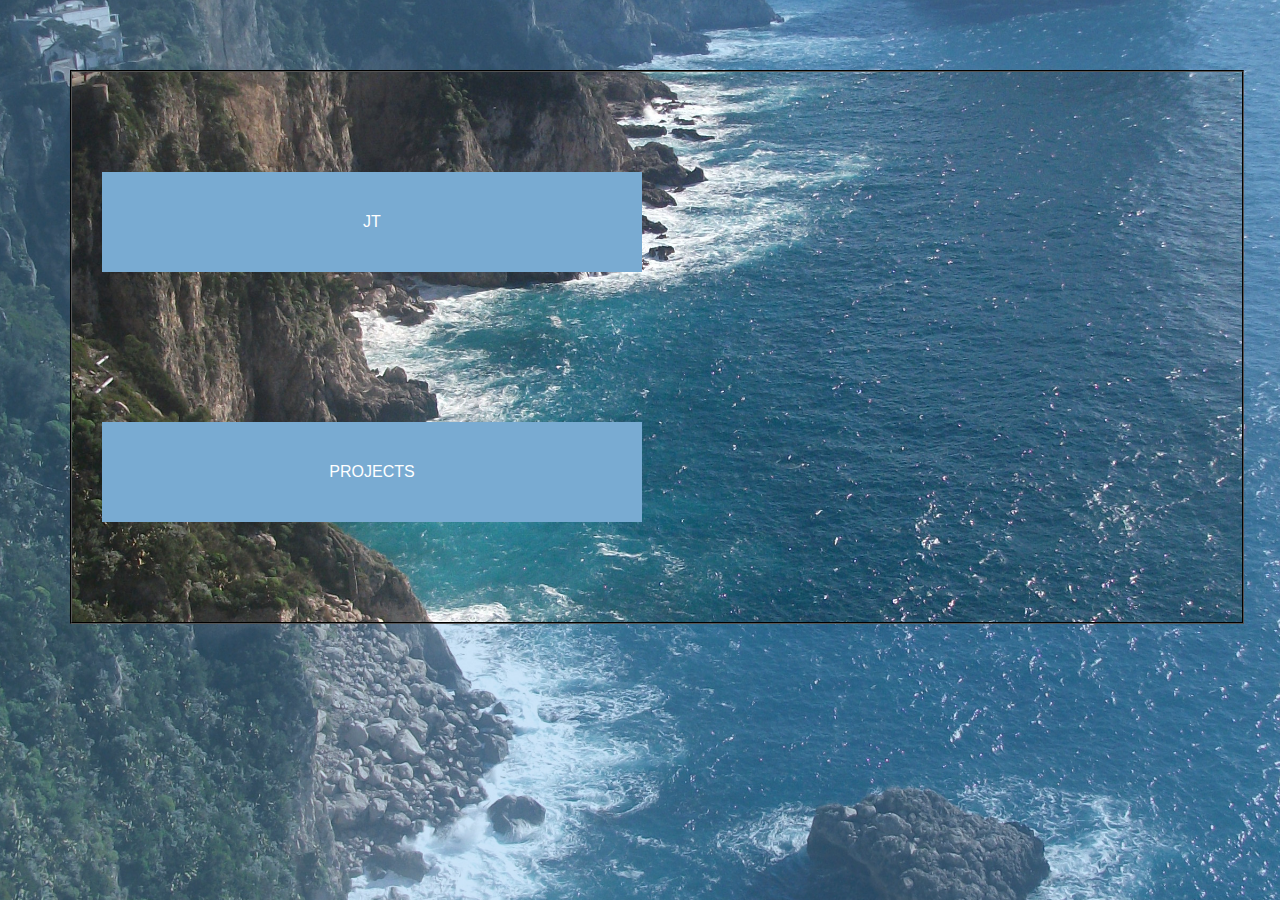
<file: index.html>
<!DOCTYPE html>
<html>

<head>
    <title>Jacob Weaver-Portfolio | Home</title>
    <link href="https://maxcdn.bootstrapcdn.com/font-awesome/4.7.0/css/font-awesome.min.css" rel="stylesheet">
    <link href="https://fonts.googleapis.com/css?family=Open+Sans" rel="stylesheet">
    <script src="https://ajax.googleapis.com/ajax/libs/jquery/2.1.1/jquery.min.js"></script>
    <script src="https://maxcdn.bootstrapcdn.com/bootstrap/3.3.7/js/bootstrap.min.js"></script>
    <link href="https://maxcdn.bootstrapcdn.com/bootstrap/3.3.7/css/bootstrap.min.css" rel="stylesheet" />
    <link rel="stylesheet" type="text/css" media="screen" href="./assets/style2.css">
    <link href="https://fonts.googleapis.com/css?family=Cinzel" rel="stylesheet">

    <script src="https://cdnjs.cloudflare.com/ajax/libs/jquery/2.1.3/jquery.min.js"></script>

</head>

<body>
    <div class="container">
        <div class="row">
            <div class="col-md-6">


                <div class="row">
                    <!-- flip-to-top or flip-to-bottom -->
                    <div class="cube flip-to-top">
                        <div class="default-state">
                            <span>JT</span>
                        </div>
                        <div class="active-state">
                            <span>
                                <ul class="navbar navbar-inverse">
                                    <div class="col-xs-3">
                                        <li>
                                            <a href="aboutMe.html">About Me</a>
                                        </li>
                                    </div>
                                    <div class="col-xs-3">
                                        <li>
                                            <a href="contactMe.html">Contact</a>
                                        </li>
                                    </div>
                                </ul>
                            </span>
                        </div>
                    </div>
                </div>

                <div class="row">
                    <!-- flip-to-top or flip-to-bottom -->
                    <div class="cube flip-to-top">
                        <div class="default-state">
                            <span>Projects</span>
                        </div>
                        <div class="active-state">
                            <span>
                                <ul class="navbar navbar-inverse">
                                    <div class="col-xs-3">
                                        <li>
                                            <a href="codingPage.html">Coding</a>
                                        </li>
                                    </div>
                                    <div class="col-xs-3">
                                        <li>
                                            <a href="writingPage.html">Writing</a>
                                        </li>
                                    </div>
                                    <div class="col-xs-3">
                                        <li>
                                            <a href="otherPage.html">Other</a>
                                        </li>
                                    </div>
                                </ul>
                            </span>
                        </div>
                    </div>
                </div>

            </div>
        </div>
    </div>

</body>

</html>
</file>
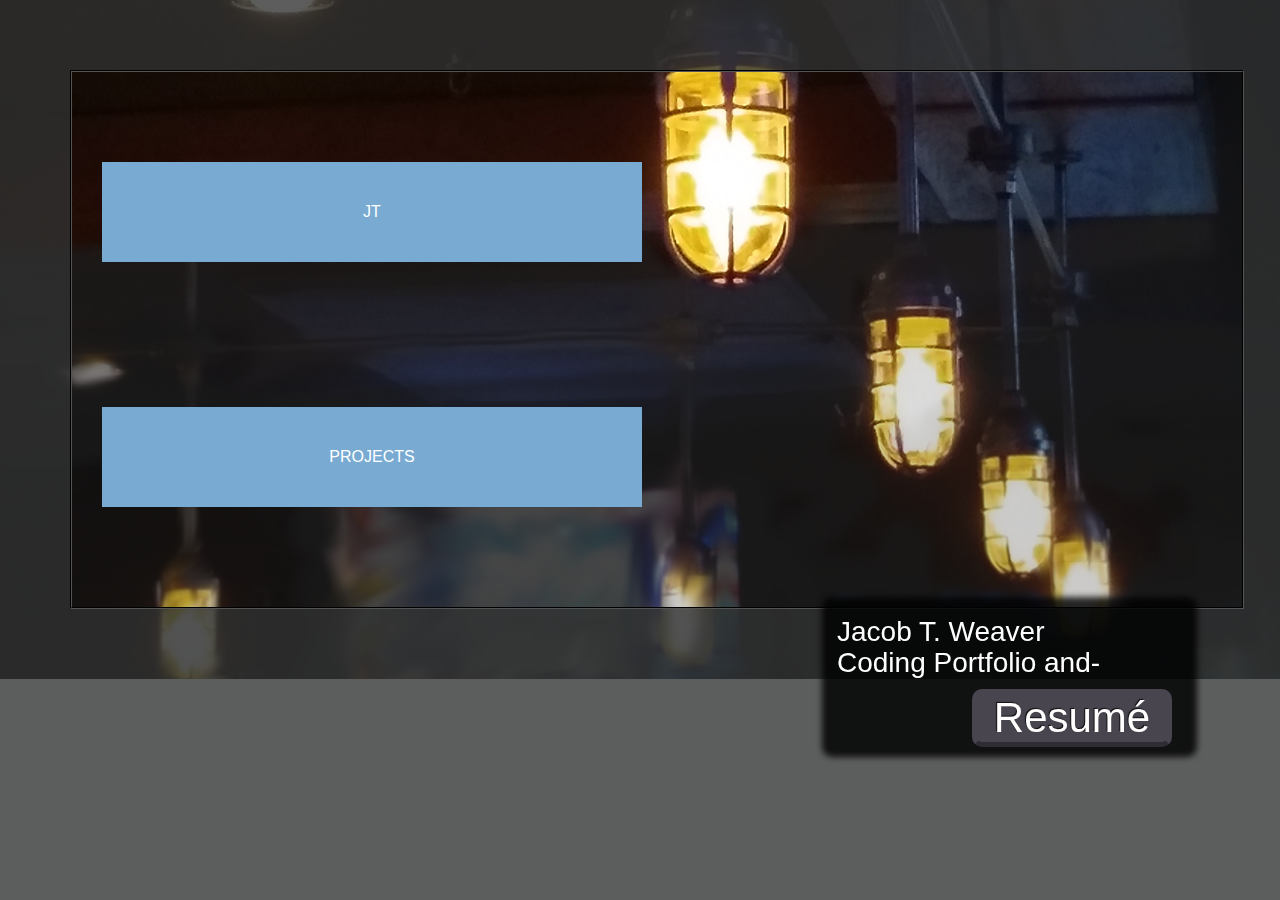
<file: public/index.html>
<!DOCTYPE html>
<html>

<head>
    <title>Jacob Weaver-Portfolio | Home</title>
    <link href="https://maxcdn.bootstrapcdn.com/font-awesome/4.7.0/css/font-awesome.min.css" rel="stylesheet">
    <link href="https://fonts.googleapis.com/css?family=Open+Sans" rel="stylesheet">
    <script src="https://ajax.googleapis.com/ajax/libs/jquery/2.1.1/jquery.min.js"></script>
    <script src="https://maxcdn.bootstrapcdn.com/bootstrap/3.3.7/js/bootstrap.min.js"></script>
    <link href="https://maxcdn.bootstrapcdn.com/bootstrap/3.3.7/css/bootstrap.min.css" rel="stylesheet" />
    <link rel="stylesheet" type="text/css" media="screen" href="./assets/style2.css">
    <link href="https://fonts.googleapis.com/css?family=Cinzel" rel="stylesheet">
   
    <script src="https://cdnjs.cloudflare.com/ajax/libs/jquery/2.1.3/jquery.min.js"></script>

</head>

<body>
    <div class="container">
        <div class="row">
            <div class="col-md-6">

                <div class="row">
                    <!-- flip-to-top or flip-to-bottom -->
                    <div class="cube flip-to-top">
                        <div class="default-state">
                            <span>JT</span>
                        </div>
                        <div class="active-state">
                            <span>
                                <ul class="navbar navbar-inverse">
                                    <div class="col-xs-3">
                                        <li>
                                            <a href="aboutMe.html">About Me</a>
                                        </li>
                                    </div>
                                    <div class="col-xs-3">
                                        <li>
                                            <a href="contactMe.html">Contact</a>
                                        </li>
                                    </div>
                                </ul>
                            </span>
                        </div>
                    </div>
                </div>

                <div class="row">
                    <!-- flip-to-top or flip-to-bottom -->
                    <div class="cube flip-to-top">
                        <div class="default-state">
                            <span>Projects</span>
                        </div>
                        <div class="active-state">
                            <span>
                                <ul class="navbar navbar-inverse">
                                    <div class="col-xs-3">
                                        <li>
                                            <a href="codingPage.html">Coding</a>
                                        </li>
                                    </div>
                                    <div class="col-xs-3">
                                        <li>
                                            <a href="writingPage.html">Writing</a>
                                        </li>
                                    </div>
                                    <div class="col-xs-3">
                                        <li>
                                            <a href="otherPage.html">Other</a>
                                        </li>
                                    </div>
                                </ul>
                            </span>
                        </div>
                    </div>
                </div>
            </div>

   <div class="col-md-6">
        <div class="rowB"></div>
        <div class="rowB"></div>
        <div class="rowB"></div>

        
                <div class="rowB">
                <canvas id="myCanvas"></canvas>
                  <h2>
                        <p>Jacob T. Weaver <br>
                        Coding Portfolio and- </p>
                       <button id="button">Resumé</button>
                        </h2>
                    </div>

    </div>
            
    <script src="app.js"></script> 
            </div>
        </div>
    </div>
    
</body>

</html>
</file>
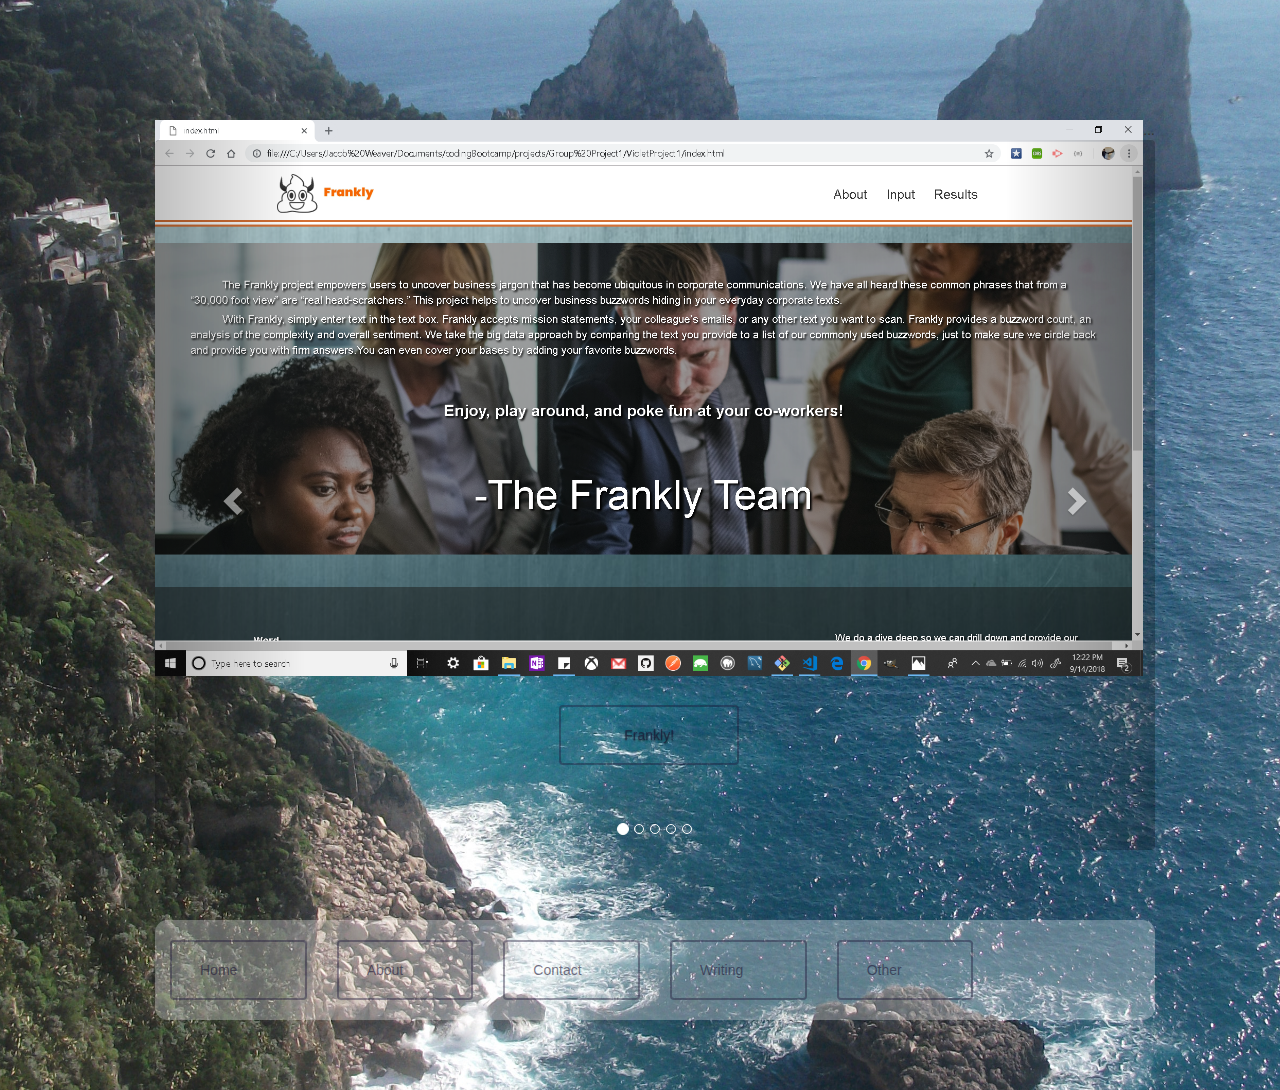
<file: codingPage.html>
<!DOCTYPE html>
<html>

<head>
    <title>Jacob Weaver-Portfolio | Home</title>
    <link href="https://maxcdn.bootstrapcdn.com/font-awesome/4.7.0/css/font-awesome.min.css" rel="stylesheet">
    <link href="https://fonts.googleapis.com/css?family=Open+Sans" rel="stylesheet">
    <script src="https://ajax.googleapis.com/ajax/libs/jquery/2.1.1/jquery.min.js"></script>
    <script src="https://maxcdn.bootstrapcdn.com/bootstrap/3.3.7/js/bootstrap.min.js"></script>
    <link href="https://maxcdn.bootstrapcdn.com/bootstrap/3.3.7/css/bootstrap.min.css" rel="stylesheet" />
    <link rel="stylesheet" type="text/css" media="screen" href="./assets/style3.css">
    <link href="https://fonts.googleapis.com/css?family=Cinzel" rel="stylesheet">

    <script src="https://cdnjs.cloudflare.com/ajax/libs/jquery/2.1.3/jquery.min.js"></script>

</head>

<body>
    <div class="container">

    <div class="row">
        <div id="carousel-example-generic" class="carousel slide" data-ride="carousel">
            <!-- Indicators -->
            <ol class="carousel-indicators">
                <li data-target="franklyScreen" data-slide-to="0" class="active"></li>
                <li data-target="fableScreen" data-slide-to="1"></li>
                <li data-target="" data-slide-to="3"></li>
                <li data-target="fableScreen" data-slide-to="4"></li>
                <li data-target="" data-slide-to="5"></li>
            </ol>

            <!-- Wrapper for slides -->
            <div class="carousel-inner" role="listbox">
                <div class="item active">
                    <img src="assets\franklyScreen.png" alt="frankly">
                    <div class="carousel-caption">
                            <a href="https://github.com/haleyb128/Frankly" class="button2"> Frankly!</a>
                    </div>
                </div>
                <div class="item">
                    <img src="assets\fableScreen.png" alt="fable">
                    <div class="carousel-caption">
                            <a href="https://github.com/weaverjt/Fable-Farm" class="button2"> Fable Farm!</a>
                    </div>
                </div>
                <div class="item">
                    <img src="assets\fableScreen.png" alt="fable">
                    <div class="carousel-caption">
                            <a href="https://github.com/haleyb128/Frankly" class="button2"> Frankly!</a>
                    </div>
                </div>
                <div class="item">
                    <img src="assets\fableScreen.png" alt="fable">
                    <div class="carousel-caption">
                            <a href="https://github.com/haleyb128/Frankly" class="button2"> Frankly!</a>
                    </div>
                </div>
                <div class="item">
                    <img src="assets\portScreen.png" alt="Portfolio">
                    <div class="carousel-caption">
                            <a href="" class="button2">Portfolio!</a>
                    </div>
                </div>

                ...
            </div>

            <!-- Controls -->
            <a class="left carousel-control" href="#carousel-example-generic" role="button" data-slide="prev">
                <span class="glyphicon glyphicon-chevron-left" aria-hidden="true"></span>
                <span class="sr-only">Previous</span>
            </a>
            <a class="right carousel-control" href="#carousel-example-generic" role="button" data-slide="next">
                <span class="glyphicon glyphicon-chevron-right" aria-hidden="true"></span>
                <span class="sr-only">Next</span>
            </a>
        </div>
    </div>



    <div class="rowA">
        <div class="col-xs-2">
            <a href="index.html" class="button2">Home</a>
        </div>
        <div class="col-xs-2">
            <a href="aboutME.html" class="button2">About</a>
        </div>
        <div class="col-xs-2">
            <a href="contactMe.html" class="button2">Contact</a>
        </div>
        <div class="col-xs-2">
            <a href="writingPage.html" class="button2">Writing</a>
        </div>
        <div class="col-xs-2">
            <a href="otherPage.html" class="button2">Other</a>
        </div>
    </div>

    </div>
</body>

</html>
</file>
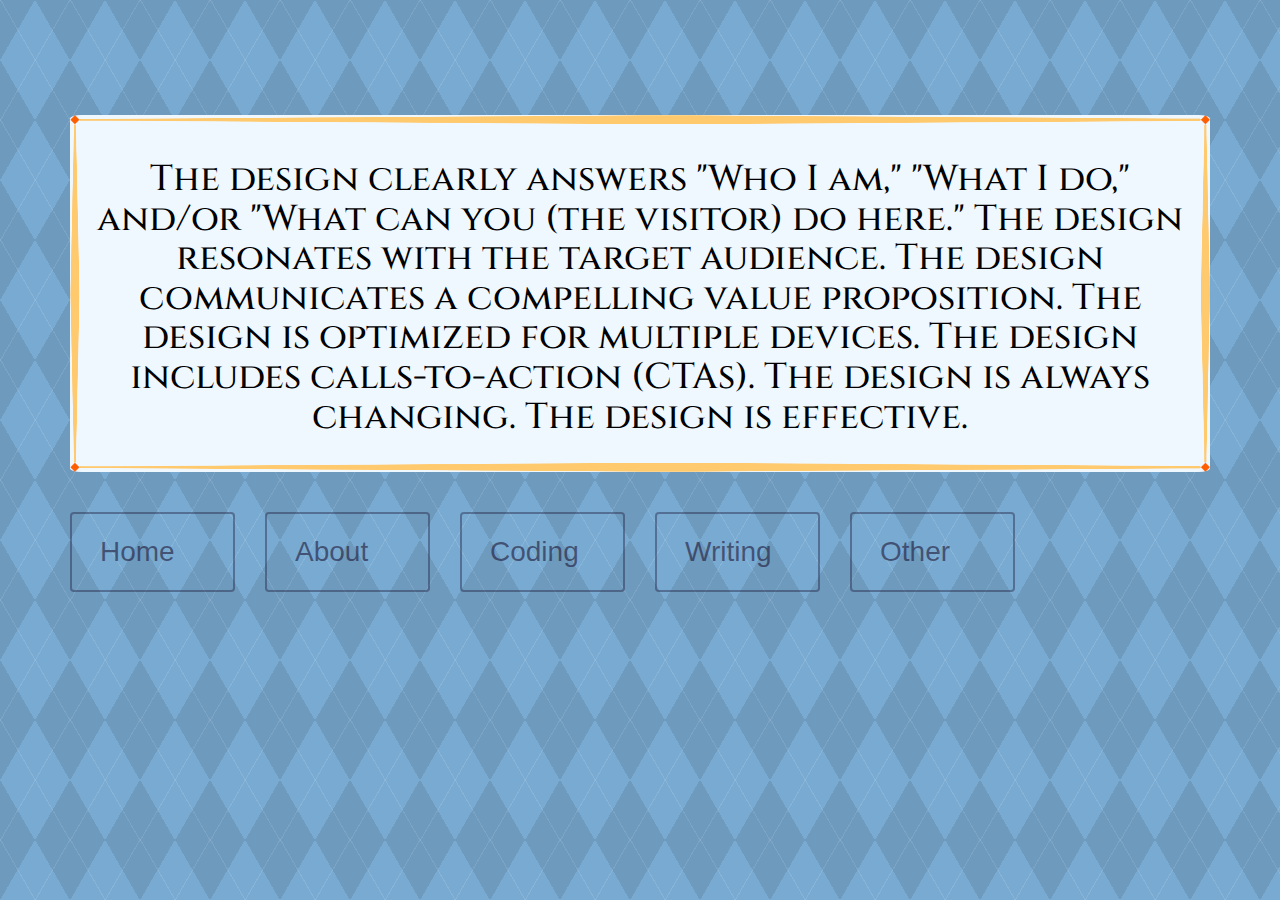
<file: contactMe.html>
<!DOCTYPE html>
<html>

<head>
    <title>Jacob Weaver-Portfolio | Home</title>
    <link href="https://maxcdn.bootstrapcdn.com/font-awesome/4.7.0/css/font-awesome.min.css" rel="stylesheet">
    <link href="https://fonts.googleapis.com/css?family=Open+Sans" rel="stylesheet">
    <script src="https://ajax.googleapis.com/ajax/libs/jquery/2.1.1/jquery.min.js"></script>
    <script src="https://maxcdn.bootstrapcdn.com/bootstrap/3.3.7/js/bootstrap.min.js"></script>
    <link href="https://maxcdn.bootstrapcdn.com/bootstrap/3.3.7/css/bootstrap.min.css" rel="stylesheet" />
    <link rel="stylesheet" type="text/css" media="screen" href="./assets/style.css">
    <link href="https://fonts.googleapis.com/css?family=Cinzel" rel="stylesheet">

    <script src="https://cdnjs.cloudflare.com/ajax/libs/jquery/2.1.3/jquery.min.js"></script>

</head>

<body>
    <div class="container">
        <div class="row">
            <div class="col-md-6">


                <div class="rowA">
                    <h1>
                            The design clearly answers "Who I am," "What I do," and/or "What can you (the visitor) do here."
                            The design resonates with the target audience.
                            The design communicates a compelling value proposition.
                            The design is optimized for multiple devices.
                            The design includes calls-to-action (CTAs).
                            The design is always changing.
                            The design is effective.
                    </h1>
                </div>

                <div class="row">
                 
                </div>

                <div class="row">
                    <div class="col-xs-2">
                        <a href="index.html" class="button2">Home</a>
                    </div>
                    <div class="col-xs-2">
                        <a href="aboutME.html" class="button2">About</a>
                    </div>
                    <div class="col-xs-2">
                        <a href="codingPage.html" class="button2">Coding</a>
                    </div>
                    <div class="col-xs-2">
                        <a href="writingPage.html" class="button2">Writing</a>
                    </div>
                        <div class="col-xs-2">
                        <a href="otherPage.html" class="button2">Other</a>
                    </div>
                </div>
               

            </div>
        </div>
    </div>

</body>

</html>
</file>
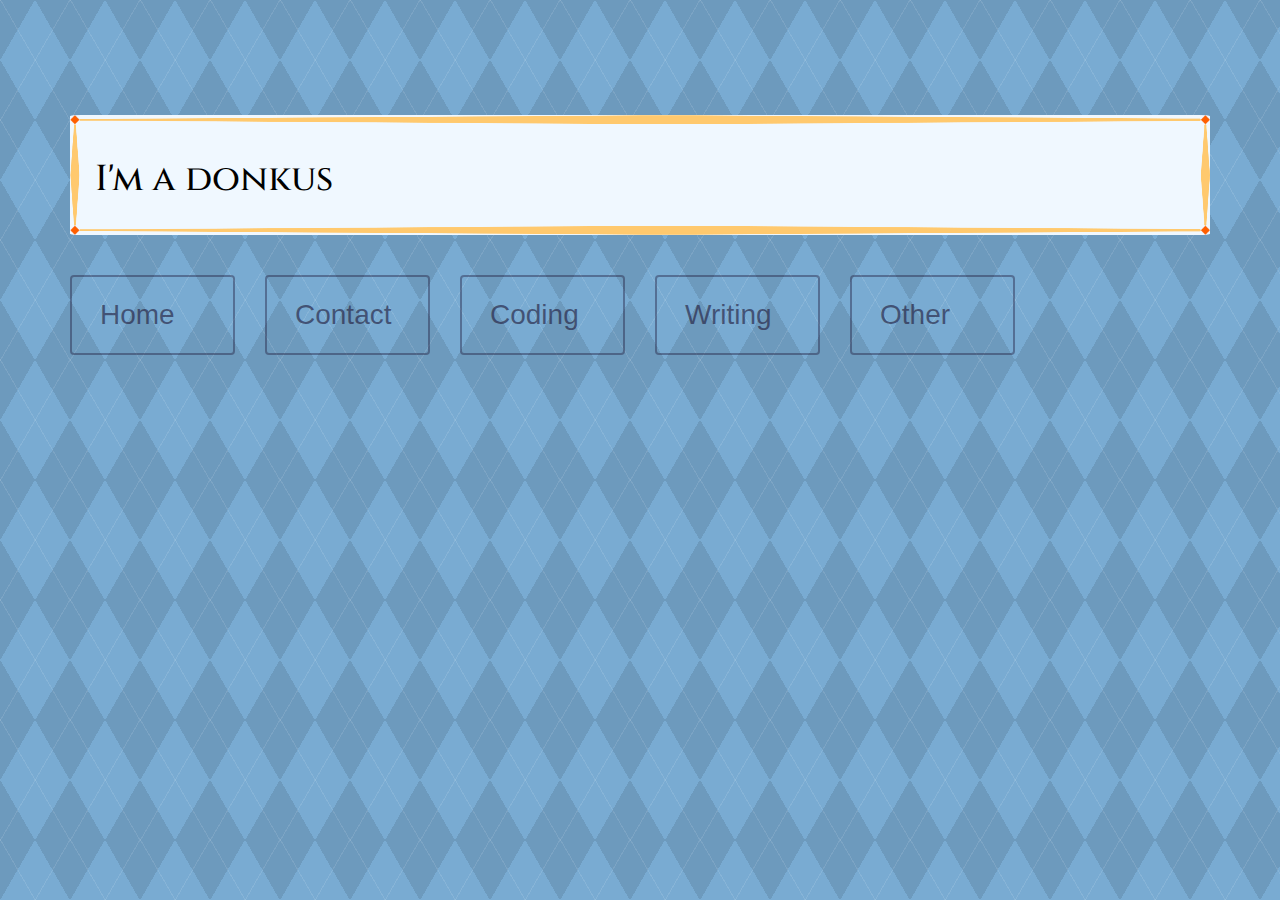
<file: public/aboutME.html>
<!DOCTYPE html>
<html>

<head>
    <title>Jacob Weaver-Portfolio | Home</title>
    <link href="https://maxcdn.bootstrapcdn.com/font-awesome/4.7.0/css/font-awesome.min.css" rel="stylesheet">
    <link href="https://fonts.googleapis.com/css?family=Open+Sans" rel="stylesheet">
    <script src="https://ajax.googleapis.com/ajax/libs/jquery/2.1.1/jquery.min.js"></script>
    <script src="https://maxcdn.bootstrapcdn.com/bootstrap/3.3.7/js/bootstrap.min.js"></script>
    <link href="https://maxcdn.bootstrapcdn.com/bootstrap/3.3.7/css/bootstrap.min.css" rel="stylesheet" />
    <link rel="stylesheet" type="text/css" media="screen" href="./assets/style.css">
    <link href="https://fonts.googleapis.com/css?family=Cinzel" rel="stylesheet">

    <script src="https://cdnjs.cloudflare.com/ajax/libs/jquery/2.1.3/jquery.min.js"></script>

</head>

<body>
    <div class="container">
        <div class="row">
            <div class="col-md-6">


                <div class="rowA">
                    <h1>
                            I'm a donkus
                    </h1>
                </div>

                <div class="row">
                 
                </div>

                <div class="row">
                    <div class="col-xs-2">
                        <a href="index.html" class="button2">Home</a>
                    </div>
                    <div class="col-xs-2">
                        <a href="contactMe.html" class="button2">Contact</a>
                    </div>
                    <div class="col-xs-2">
                        <a href="codingPage.html" class="button2">Coding</a>
                    </div>
                    <div class="col-xs-2">
                        <a href="writingPage.html" class="button2">Writing</a>
                    </div>
                        <div class="col-xs-2">
                        <a href="otherPage.html" class="button2">Other</a>
                    </div>
                </div>
               

            </div>
        </div>
    </div>

</body>

</html>
</file>
<file: assets/style2.css>
/* CORE CSS */
body {
    -webkit-perspective: 1000px;
    -moz-perspective: 1000px;
    perspective: 1000px;
    align-items: center;
  }
  /* Container box to set the sides relative to */
  .cube {
    width: 550px;
    height: 200px;
    -webkit-transition: all 250ms ease;
    -moz-transition: all 250ms ease;
    -o-transition: all 250ms ease;
    transition: all 250ms ease;
    -webkit-transform-style: preserve-3d;
    -moz-transform-style: preserve-3d;
    -ms-transform-style: preserve-3d;
    -o-transform-style: preserve-3d;
    transform-style: preserve-3d;
  }
  /* The two faces of the cube */
  .default-state,
  .active-state {
    height: 100px;
  }
  /* Position the faces */
  .default-state {
    -webkit-transform: translateZ(50px);
    -moz-transform: translateZ(50px);
    -ms-transform: translateZ(50px);
    -o-transform: translateZ(50px);
    transform: translateZ(50px);
  }
  .flip-to-top .active-state {
    -webkit-transform: rotateX(90deg) translateZ(150px);
    -moz-transform: rotateX(90deg) translateZ(150px);
    -ms-transform: rotateX(90deg) translateZ(150px);
    -o-transform: rotateX(90deg) translateZ(150px);
    transform: rotateX(90deg) translateZ(150px);
  }
  .flip-to-bottom .active-state {
    -webkit-transform: rotateX(-90deg) translateZ(-50px);
    -moz-transform: rotateX(-90deg) translateZ(-50px);
    -ms-transform: rotateX(-90deg) translateZ(-50px);
    -o-transform: rotateX(-90deg) translateZ(-50px);
    transform: rotateX(-90deg) translateZ(-50px);
  }
  /* Rotate the cube */
  .cube.flip-to-top:hover {
    -webkit-transform: rotateX(-89deg);
    -moz-transform: rotateX(-89deg);
    -ms-transform: rotateX(-89deg);
    -o-transform: rotateX(-89deg);
    transform: rotateX(-89deg);
  }
  .cube.flip-to-bottom:hover {
    -webkit-transform: rotateX(89deg);
    -moz-transform: rotateX(89deg);
    -ms-transform: rotateX(89deg);
    -o-transform: rotateX(89deg);
    transform: rotateX(89deg);
  }
  /* END CORE CSS */
  /* Demo styling */
 
  body {
    font-family: 'Montserrat', sans-serif;
    font-weight: 400;
    margin: 70px;
    background-image: url(Relax.JPG);
    background-size: 125%;
    background-repeat: no-repeat;
    background-position: center;
    width: fit-content;
    box-shadow: 20px 20px 20px 2000px rgba(83, 166, 232, 0.3);
    border: 2px black;
    border-style: groove;
}
  h1 {
    font-size: 20px;
    text-align: center;
    margin-top: 40px;
  }
  .cube {
    text-align: center;
    margin: 0 auto;
  }
  .default-state,
  .active-state {
    background:  #79abd2;
    font-size: 16px;
    text-transform: uppercase;
    color: #fff;
    line-height: 100px;
    -webkit-transition: background 250ms ease;
    -moz-transition: background 250ms ease;
    -o-transition: background 250ms ease;
    transition: background 250ms ease;
  }
  .cube:hover .default-state {
    background:  #79abd2;
  }
  .active-state {
    background:  #79abd2;
  }
  #flipto {
    display: block;
    text-align: center;
    text-decoration: none;
    margin-top: 20px;
    color: #ccc;
  }
  
/* --------------- */
.navbar-default {
    background-color: #f8f8f8;
    border-color: #e7e7e7;
    height: 30px;
    width: 75px;
}

.row {
    margin-top: 50px;
    margin-left: auto;
    margin-right: auto;
    display: flex;
}
</file>
<file: public/assets/style2.css>
/* CORE CSS */
body {
    -webkit-perspective: 1000px;
    -moz-perspective: 1000px;
    perspective: 1000px;
    align-items: center;
  }
  /* Container box to set the sides relative to */
  .cube {
    width: 550px;
    height: 200px;
    -webkit-transition: all 250ms ease;
    -moz-transition: all 250ms ease;
    -o-transition: all 250ms ease;
    transition: all 250ms ease;
    -webkit-transform-style: preserve-3d;
    -moz-transform-style: preserve-3d;
    -ms-transform-style: preserve-3d;
    -o-transform-style: preserve-3d;
    transform-style: preserve-3d;
  }
  /* The two faces of the cube */
  .default-state,
  .active-state {
    height: 100px;
  }
  /* Position the faces */
  .default-state {
    -webkit-transform: translateZ(50px);
    -moz-transform: translateZ(50px);
    -ms-transform: translateZ(50px);
    -o-transform: translateZ(50px);
    transform: translateZ(50px);
  }
  .flip-to-top .active-state {
    -webkit-transform: rotateX(90deg) translateZ(150px);
    -moz-transform: rotateX(90deg) translateZ(150px);
    -ms-transform: rotateX(90deg) translateZ(150px);
    -o-transform: rotateX(90deg) translateZ(150px);
    transform: rotateX(90deg) translateZ(150px);
  }
  .flip-to-bottom .active-state {
    -webkit-transform: rotateX(-90deg) translateZ(-50px);
    -moz-transform: rotateX(-90deg) translateZ(-50px);
    -ms-transform: rotateX(-90deg) translateZ(-50px);
    -o-transform: rotateX(-90deg) translateZ(-50px);
    transform: rotateX(-90deg) translateZ(-50px);
  }
  /* Rotate the cube */
  .cube.flip-to-top:hover {
    -webkit-transform: rotateX(-89deg);
    -moz-transform: rotateX(-89deg);
    -ms-transform: rotateX(-89deg);
    -o-transform: rotateX(-89deg);
    transform: rotateX(-89deg);
  }
  .cube.flip-to-bottom:hover {
    -webkit-transform: rotateX(89deg);
    -moz-transform: rotateX(89deg);
    -ms-transform: rotateX(89deg);
    -o-transform: rotateX(89deg);
    transform: rotateX(89deg);
  }
  /* END CORE CSS */
  /* Demo styling */
 
  body {
    font-family: 'Montserrat', sans-serif;
    font-weight: 400;
    margin: 70px;
    background-image: url(barLights3.png);
    background-size: 100%;
    background-repeat: no-repeat;
    background-position: bottom;
    width: fit-content;
    box-shadow: 20px 20px 20px 2000px rgba(48, 49, 49, 0.79);
    border: 2px black;
    border-style: groove;
    height: -webkit-fill-available;
}
  h1 {
    font-size: 20px;
    text-align: center;
    margin-top: 40px;
  }
  .cube {
    text-align: center;
    margin: 0 auto;
  }
  .default-state,
  .active-state {
    background:  #79abd2;
    font-size: 16px;
    text-transform: uppercase;
    color: #fff;
    line-height: 100px;
    -webkit-transition: background 250ms ease;
    -moz-transition: background 250ms ease;
    -o-transition: background 250ms ease;
    transition: background 250ms ease;
  }
  .cube:hover .default-state {
    background:  #79abd2;
  }
  .active-state {
    background:  #79abd2;
  }
  #flipto {
    display: block;
    text-align: center;
    text-decoration: none;
    margin-top: 20px;
    color: #ccc;
  }
  
/* --------------- */
.navbar-default {
    background-color: #f8f8f8;
    border-color: #e7e7e7;
    height: 30px;
    width: 75px;
}

.row {
  margin-top: 45px;
  margin-left: auto;
  margin-right: auto;
  display: flex;
}
.rowB {
  margin-top: 120px;
  margin-left: 150px;
  margin-right: auto;
  display: flex;
}

/* ----- */
#myCanvas {
   display: block;
  box-shadow: inset 0 0 0 100px #000000d1;
  border-radius: 10px;
  filter: blur(3px);
  position: fixed;
  z-index: 0;
  width: 375px;
  height: 160px;
}

h2 {
  font-size: 28px;
  z-index: 1;
  color: white;
  overflow: overlay;
  margin-left: 15px;
  position: absolute;
}
#button {
  font-size: 1.5em;
  left: 50%;
  width: 200px;
  top: 50%;
  border-radius: 10px;
  color: white;
  text-shadow: -1px -1px 1px rgba(0,0,0,0.8);
  border: 5px solid transparent;
  border-bottom-color: rgba(0,0,0,0.35);
  background: hsl(260, 7%, 29%);
  cursor: pointer;
  outline: 0 !important;
  transition: background 0.4s, border 0.2s, margin 0.2s;
  margin-left: 135px;
}

    #pressMe:hover {
        background: hsla(220, 100%, 60%, 1);
        margin-top: -1px;

        animation: none;
    }
    #pressMe:active {
        border-bottom-width: 0;
        margin-top: 5px;
    }
    @keyframes pulse {
        0% {
            margin-top: 0px;
        }
        100% {
            margin-top: 6px; 
        } 
    }
</file>
<file: assets/style3.css>
body {
    font-family: 'Montserrat', sans-serif;
    font-weight: 400;
    margin: 70px;
    background-image: url(Relax.JPG);
    background-size: 125%;
    background-repeat: no-repeat;
    background-position: center;
  /*   width: fit-content;
    box-shadow: 0 0 0 2000px #4b62a8e3; */
}
/* .container{
    box-shadow: inset 0 0 0 2000px #e5ebf14d;
} */
.carousel {
    position: relative;
    height: 750px;
    width: 1000px;
    display: flex;
    margin: auto;
}
.carousel-inner {
    position: relative;
    /* width: 100%; */
    overflow: hidden;
    width: auto;
    height: auto;
    display: flex;
}
.carousel-caption{
    margin-bottom: 35px;

}

  h1 {
    font-size: 20px;
    text-align: center;
    margin-top: 40px;
  }
  
/* --------------- */

.row {
    margin-top: 50px;
    margin-left: auto;
    margin-right: auto;
    display: flex;
}


a {
	-webkit-transition: all 200ms cubic-bezier(0.390, 0.500, 0.150, 1.360);
	-moz-transition: all 200ms cubic-bezier(0.390, 0.500, 0.150, 1.360);
	-ms-transition: all 200ms cubic-bezier(0.390, 0.500, 0.150, 1.360);
	-o-transition: all 200ms cubic-bezier(0.390, 0.500, 0.150, 1.360);
	transition: all 200ms cubic-bezier(0.390, 0.500, 0.150, 1.360);
	display: block;
	margin: 20px auto;
	max-width: 180px;
	text-decoration: none;
	border-radius: 4px;
	padding: 20px 30px;
}

a.button2 {
	color: rgba(30, 22, 54, 0.6);
	box-shadow: rgba(30, 22, 54, 0.4) 0 0px 0px 2px inset;
}

a.button2:hover {
	color: rgba(255, 255, 255, 0.85);
	box-shadow: rgba(30, 22, 54, 0.7) 0 0px 0px 40px inset;
}

.col-md-6{
    width: 100%;
}

.rowA {
    margin-top: 50px;
    margin-left: auto;
    margin-right: auto;
    width: 1000px;
    display: flex;
    box-shadow: inset 0 0 0 55px #fdfdfd4d;
    border-radius: 1.25rem;
}

/* __________________________ */


    
 
    
    @media screen and (max-height: 450px) {
        .nav {padding-top: 15px;}
        .nav a {font-size: 18px;}
    }
   

/* ------------------------------------- */


/* _______________________ */
    /* Responsive layout - when the screen is less than 650px wide, make the two columns stack on top of each other instead of next to each other */

    @media screen and (max-width: 650px) {
        .col {
            width: 100%;
            margin-top: 0;
        }
        /* hide the vertical line */
        .vl {
            display: none;
        }
        /* show the hidden text on small screens */
        .hide-md-lg {
            display: block;
            text-align: center;
        }
    }
</file>
<file: assets/style.css>
body {
    font-family: Arial, Helvetica, sans-serif;
    font-size: 28px; /* Increased text to enable scrolling */;
    z-index: 0;
    align-items: center;
    
background-color: #79abd2;
background-image:
repeating-linear-gradient(120deg, rgba(255,255,255,.1), rgba(255,255,255,.1) 1px, transparent 1px, transparent 60px),
repeating-linear-gradient(60deg, rgba(255,255,255,.1), rgba(255,255,255,.1) 1px, transparent 1px, transparent 60px),
linear-gradient(60deg, rgba(0,0,0,.1) 25%, transparent 25%, transparent 75%, rgba(0,0,0,.1) 75%, rgba(0,0,0,.1)),
linear-gradient(120deg, rgba(0,0,0,.1) 25%, transparent 25%, transparent 75%, rgba(0,0,0,.1) 75%, rgba(0,0,0,.1));
background-size: 70px 120px;
  


}

    * {
        box-sizing: border-box;
    }


.rowA {
    padding-top: 20px;
    padding-bottom: 20px;
    margin-bottom: 20px;
    color: black;
    background-color: aliceblue;
    margin-top: 115px;
    font-family: 'Cinzel', serif;
    text-align: center;
    align-items: center;
    display: flex;
    margin-left: auto;
    margin-right: auto;
    border: 10px solid transparent;
    padding: 15px;
    -webkit-border-image: url(border.png) 30 stretch;
    -o-border-image: url(border.png) 30 stretch;
    border-image: url(border.png) 30 stretch;
    border-radius: 1%;
}

.rowB {
    padding-top: 20px;
    padding-bottom: 20px;
    color: black;
    background-color: aliceblue;
    margin-top: 115px;
    font-family: 'Cinzel', serif;
    text-align: center;
    align-items: center;
    display: flex;
    margin-left: auto;
    margin-right: auto;
    border: 10px solid transparent;
    padding: 15px;
    -webkit-border-image: url(border.png) 30 stretch;
    -o-border-image: url(border.png) 30 stretch;
    border-image: url(border.png) 30 stretch;
    border-radius: 1%;
    margin-bottom: 115px;
}

h2 {
    font-size: 30px;
    text-align: -webkit-center;
    height: inherit;
    width: 1000px;
}

#jumboTitle{
    margin: auto;
    font-size: 30px;

}

#portrait {
    position: relative;
    -moz-box-shadow: 1px 2px 4px rgba(0, 0, 0,0.5);
    -webkit-box-shadow: 1px 2px 4px rgba(0, 0, 0, .5);
    box-shadow: 1px 2px 4px rgba(0, 0, 0, .5);
    padding: 10px;
    background: #cacaca;
  
}

#jumboImg {
    /* max-width: 250px; */
    /* max-height: 250px; */
    margin: auto;
    /* background-color: grey; */
    padding: 10px;
    /* border-radius: 50%; */
    border-style: solid;
    border-color: black;
    /* border-width: 2px; */
    box-shadow: 0 0 8px 8px grey inset;
    height: 100%;
    width: 100%;
    border: 1px solid #8a4419;
    border-style: inset;
}

#portrait::after {
    content: '';
    position: absolute;
    z-index: -1; /* hide shadow behind image */
    -webkit-box-shadow: 0 15px 20px rgba(0, 0, 0, 0.3);
    -moz-box-shadow: 0 15px 20px rgba(0, 0, 0, 0.3);
    box-shadow: 0 15px 20px rgba(0, 0, 0, 0.3);                
    width: 70%; 
    left: 15%; /* one half of the remaining 30% */
    height: 100px;
    bottom: 0;
}

.nav{
    height: 100%;
    width: 160px;
    z-index: 1;
    background-color: #111;
    overflow-x: hidden;
    margin-left: auto;
}

.nav a {
    padding: 6px 8px 6px 16px;
    text-decoration: none;
    font-size: 25px;
    /* color: #818181; */
    color: aliceblue;
    display: block;
    
}

.nav a:hover {
    color: #79abd2;
    background-color: #cacaca;
 
}


/* __________________________ */

.image {
    display: block;
    width: 100%;
    height: auto;
  }
  
  .overlay {
    transition: .5s ease;
    opacity: 0;
    position: absolute;
    top: 50%;
    left: 50%;
    transform: translate(-50%, -50%);
    -ms-transform: translate(-50%, -50%);
    text-align: center;
  }
  
  #portrait:hover .image {
    opacity: .3;
  }
  
  #portrait:hover .overlay {
    opacity: 1;
  }

  .text {
    color: black;
    background-color: #79abd2;
    border: 2px solid black;
    border-radius: 10%;
    font-size: 20px;
    position: absolute;
    top: 50%;
    left: 50%;
    -webkit-transform: translate(-50%, -50%);
    -ms-transform: translate(-50%, -50%);
    transform: translate(-50%, -50%);
    text-align: center;
    height: 75px;
    width: 150px;
}

a {
	-webkit-transition: all 200ms cubic-bezier(0.390, 0.500, 0.150, 1.360);
	-moz-transition: all 200ms cubic-bezier(0.390, 0.500, 0.150, 1.360);
	-ms-transition: all 200ms cubic-bezier(0.390, 0.500, 0.150, 1.360);
	-o-transition: all 200ms cubic-bezier(0.390, 0.500, 0.150, 1.360);
	transition: all 200ms cubic-bezier(0.390, 0.500, 0.150, 1.360);
	display: block;
	margin: 20px auto;
	max-width: 180px;
	text-decoration: none;
	border-radius: 4px;
	padding: 20px 30px;
}

a.button2 {
	color: rgba(30, 22, 54, 0.6);
	box-shadow: rgba(30, 22, 54, 0.4) 0 0px 0px 2px inset;
}

a.button2:hover {
	color: rgba(255, 255, 255, 0.85);
	box-shadow: rgba(30, 22, 54, 0.7) 0 0px 0px 40px inset;
}

.col-md-6{
    width: 100%;
}


/* __________________________ */


    
 
    
    @media screen and (max-height: 450px) {
        .nav {padding-top: 15px;}
        .nav a {font-size: 18px;}
    }
   

/* ------------------------------------- */


/* _______________________ */
    /* Responsive layout - when the screen is less than 650px wide, make the two columns stack on top of each other instead of next to each other */

    @media screen and (max-width: 650px) {
        .col {
            width: 100%;
            margin-top: 0;
        }
        /* hide the vertical line */
        .vl {
            display: none;
        }
        /* show the hidden text on small screens */
        .hide-md-lg {
            display: block;
            text-align: center;
        }
    }
</file>
<file: public/assets/style.css>
body {
    font-family: Arial, Helvetica, sans-serif;
    font-size: 28px; /* Increased text to enable scrolling */;
    z-index: 0;
    align-items: center;
    
background-color: #79abd2;
background-image:
repeating-linear-gradient(120deg, rgba(255,255,255,.1), rgba(255,255,255,.1) 1px, transparent 1px, transparent 60px),
repeating-linear-gradient(60deg, rgba(255,255,255,.1), rgba(255,255,255,.1) 1px, transparent 1px, transparent 60px),
linear-gradient(60deg, rgba(0,0,0,.1) 25%, transparent 25%, transparent 75%, rgba(0,0,0,.1) 75%, rgba(0,0,0,.1)),
linear-gradient(120deg, rgba(0,0,0,.1) 25%, transparent 25%, transparent 75%, rgba(0,0,0,.1) 75%, rgba(0,0,0,.1));
background-size: 70px 120px;
  


}

    * {
        box-sizing: border-box;
    }


.rowA {
    padding-top: 20px;
    padding-bottom: 20px;
    margin-bottom: 20px;
    color: black;
    background-color: aliceblue;
    margin-top: 115px;
    font-family: 'Cinzel', serif;
    text-align: center;
    align-items: center;
    display: flex;
    margin-left: auto;
    margin-right: auto;
    border: 10px solid transparent;
    padding: 15px;
    -webkit-border-image: url(border.png) 30 stretch;
    -o-border-image: url(border.png) 30 stretch;
    border-image: url(border.png) 30 stretch;
    border-radius: 1%;
}

.rowB {
    padding-top: 20px;
    padding-bottom: 20px;
    color: black;
    background-color: aliceblue;
    margin-top: 115px;
    font-family: 'Cinzel', serif;
    text-align: center;
    align-items: center;
    display: flex;
    margin-left: auto;
    margin-right: auto;
    border: 10px solid transparent;
    padding: 15px;
    -webkit-border-image: url(border.png) 30 stretch;
    -o-border-image: url(border.png) 30 stretch;
    border-image: url(border.png) 30 stretch;
    border-radius: 1%;
    margin-bottom: 115px;
}

h2 {
    font-size: 30px;
    text-align: -webkit-center;
    height: inherit;
    width: 1000px;
}

#jumboTitle{
    margin: auto;
    font-size: 30px;

}

#portrait {
    position: relative;
    -moz-box-shadow: 1px 2px 4px rgba(0, 0, 0,0.5);
    -webkit-box-shadow: 1px 2px 4px rgba(0, 0, 0, .5);
    box-shadow: 1px 2px 4px rgba(0, 0, 0, .5);
    padding: 10px;
    background: #cacaca;
  
}

#jumboImg {
    /* max-width: 250px; */
    /* max-height: 250px; */
    margin: auto;
    /* background-color: grey; */
    padding: 10px;
    /* border-radius: 50%; */
    border-style: solid;
    border-color: black;
    /* border-width: 2px; */
    box-shadow: 0 0 8px 8px grey inset;
    height: 100%;
    width: 100%;
    border: 1px solid #8a4419;
    border-style: inset;
}

#portrait::after {
    content: '';
    position: absolute;
    z-index: -1; /* hide shadow behind image */
    -webkit-box-shadow: 0 15px 20px rgba(0, 0, 0, 0.3);
    -moz-box-shadow: 0 15px 20px rgba(0, 0, 0, 0.3);
    box-shadow: 0 15px 20px rgba(0, 0, 0, 0.3);                
    width: 70%; 
    left: 15%; /* one half of the remaining 30% */
    height: 100px;
    bottom: 0;
}

.nav{
    height: 100%;
    width: 160px;
    z-index: 1;
    background-color: #111;
    overflow-x: hidden;
    margin-left: auto;
}

.nav a {
    padding: 6px 8px 6px 16px;
    text-decoration: none;
    font-size: 25px;
    /* color: #818181; */
    color: aliceblue;
    display: block;
    
}

.nav a:hover {
    color: #79abd2;
    background-color: #cacaca;
 
}


/* __________________________ */

.image {
    display: block;
    width: 100%;
    height: auto;
  }
  
  .overlay {
    transition: .5s ease;
    opacity: 0;
    position: absolute;
    top: 50%;
    left: 50%;
    transform: translate(-50%, -50%);
    -ms-transform: translate(-50%, -50%);
    text-align: center;
  }
  
  #portrait:hover .image {
    opacity: .3;
  }
  
  #portrait:hover .overlay {
    opacity: 1;
  }

  .text {
    color: black;
    background-color: #79abd2;
    border: 2px solid black;
    border-radius: 10%;
    font-size: 20px;
    position: absolute;
    top: 50%;
    left: 50%;
    -webkit-transform: translate(-50%, -50%);
    -ms-transform: translate(-50%, -50%);
    transform: translate(-50%, -50%);
    text-align: center;
    height: 75px;
    width: 150px;
}

a {
	-webkit-transition: all 200ms cubic-bezier(0.390, 0.500, 0.150, 1.360);
	-moz-transition: all 200ms cubic-bezier(0.390, 0.500, 0.150, 1.360);
	-ms-transition: all 200ms cubic-bezier(0.390, 0.500, 0.150, 1.360);
	-o-transition: all 200ms cubic-bezier(0.390, 0.500, 0.150, 1.360);
	transition: all 200ms cubic-bezier(0.390, 0.500, 0.150, 1.360);
	display: block;
	margin: 20px auto;
	max-width: 180px;
	text-decoration: none;
	border-radius: 4px;
	padding: 20px 30px;
}

a.button2 {
	color: rgba(30, 22, 54, 0.6);
	box-shadow: rgba(30, 22, 54, 0.4) 0 0px 0px 2px inset;
}

a.button2:hover {
	color: rgba(255, 255, 255, 0.85);
	box-shadow: rgba(30, 22, 54, 0.7) 0 0px 0px 40px inset;
}

.col-md-6{
    width: 100%;
}


/* __________________________ */


    
 
    
    @media screen and (max-height: 450px) {
        .nav {padding-top: 15px;}
        .nav a {font-size: 18px;}
    }
   

/* ------------------------------------- */


/* _______________________ */
    /* Responsive layout - when the screen is less than 650px wide, make the two columns stack on top of each other instead of next to each other */

    @media screen and (max-width: 650px) {
        .col {
            width: 100%;
            margin-top: 0;
        }
        /* hide the vertical line */
        .vl {
            display: none;
        }
        /* show the hidden text on small screens */
        .hide-md-lg {
            display: block;
            text-align: center;
        }
    }
</file>
